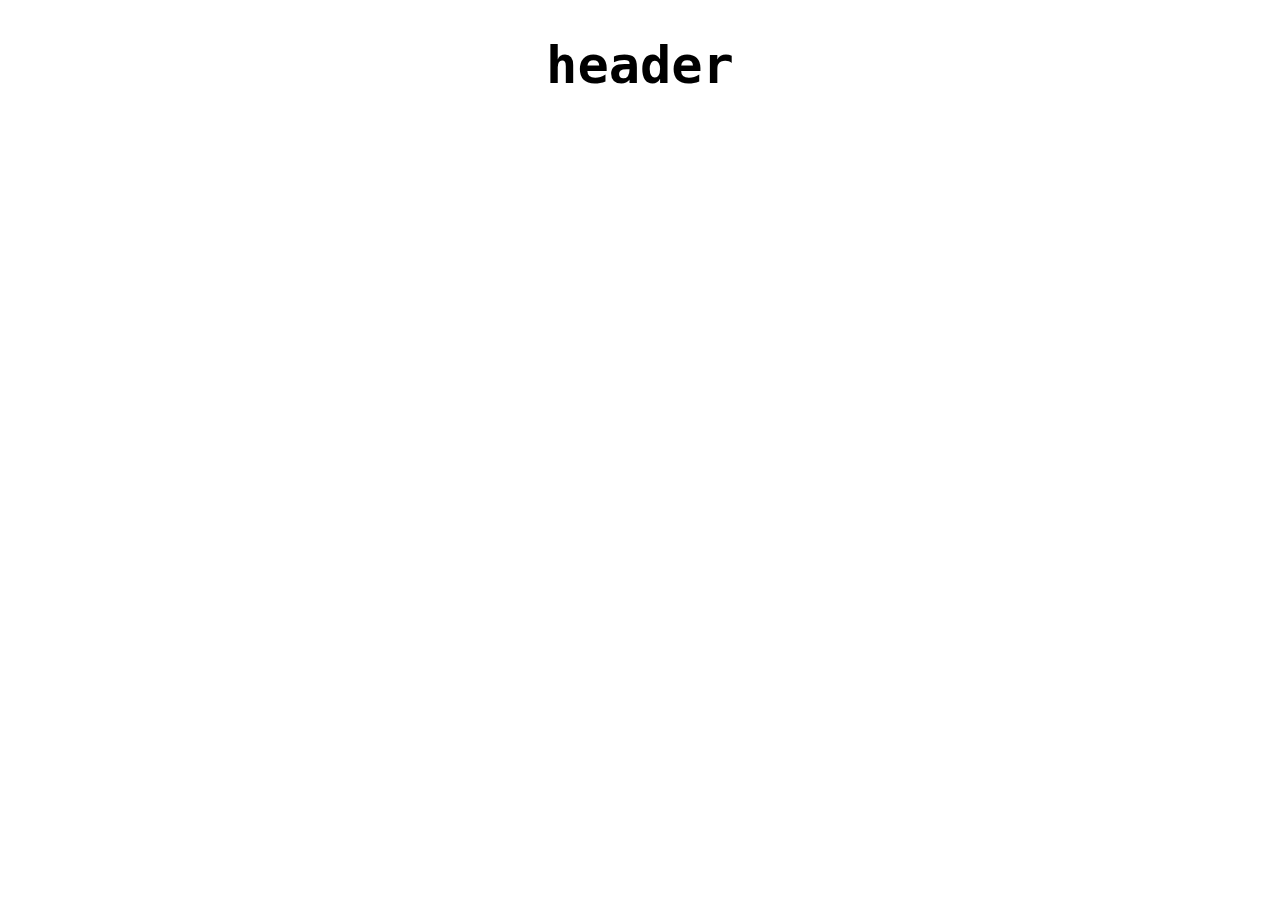
<file: day9_1mar2023/index.html>
<!DOCTYPE html>
<html lang="en">
<head>
    <meta charset="UTF-8">
    <meta http-equiv="X-UA-Compatible" content="IE=edge">
    <meta name="viewport" content="width=device-width, initial-scale=1.0">
    <title>Document</title>
    <link rel="stylesheet" href="style.css">
</head>
<body>
    <h1>header</h1>
</body>
<script src="script.js"></script>
</html>
</file>
<file: day9_1mar2023/style.css>
body{
    font-family: monospace;
    text-align: center;
    font-size: xx-large;
}
</file>
